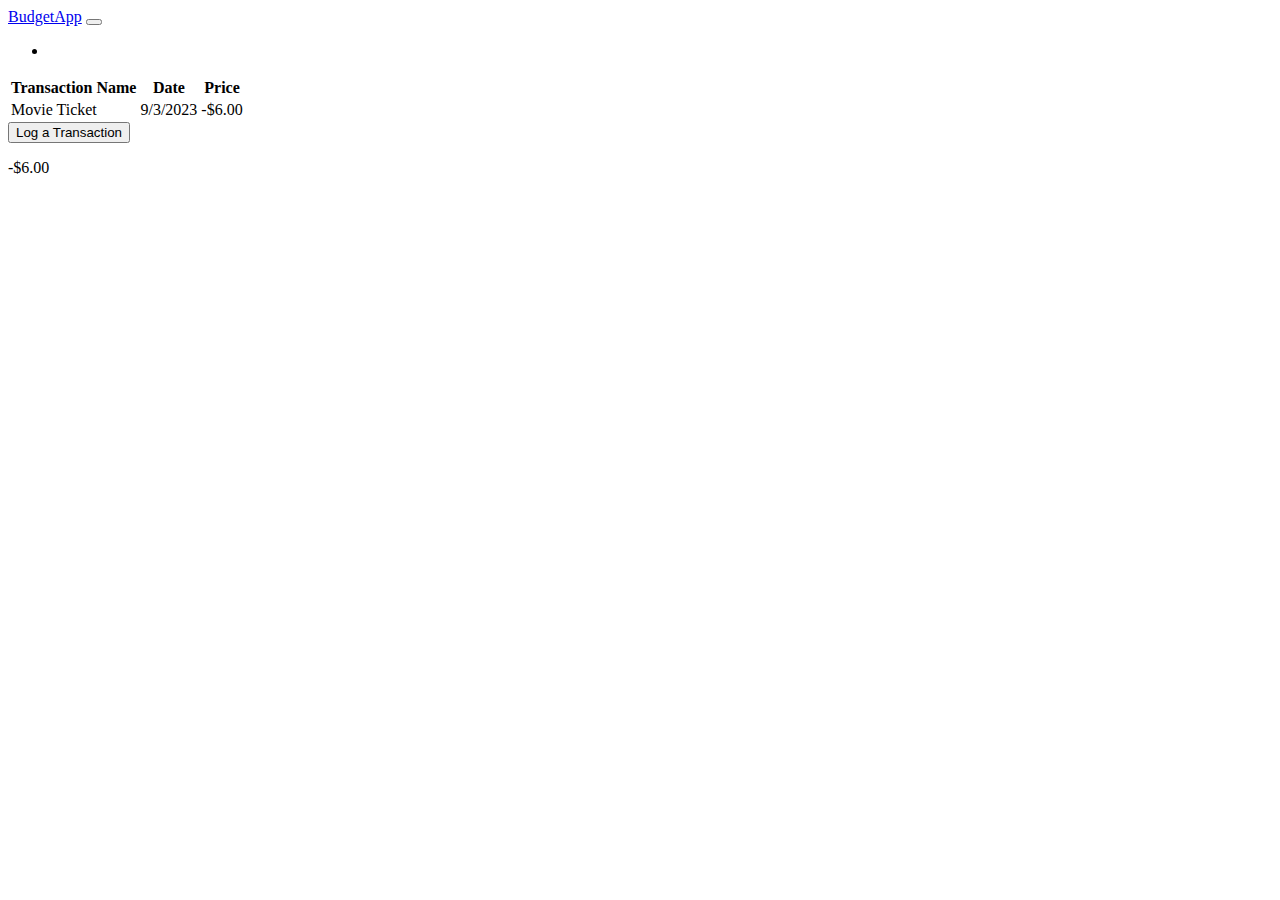
<file: src/main/resources/templates/html/index.html>
<!DOCTYPE html>
<html lang="en" xmlns:th="http://www.w3.org/1999/xhtml">
<head>
    <meta charset="utf-8"/>
    <meta name="viewport" content="width=device-width, initial-scale=1"/>
    <title>BudgetApp</title>
    <link
            href="https://cdn.jsdelivr.net/npm/bootstrap@5.3.1/dist/css/bootstrap.min.css"
            rel="stylesheet"
            integrity="sha384-4bw+/aepP/YC94hEpVNVgiZdgIC5+VKNBQNGCHeKRQN+PtmoHDEXuppvnDJzQIu9"
            crossorigin="anonymous"
    />
</head>
<body>
<nav class="navbar navbar-expand-lg bg-body-tertiary">
    <div class="container-fluid">
        <a class="navbar-brand" href="#">BudgetApp</a>
        <button
                class="navbar-toggler"
                type="button"
                data-bs-toggle="collapse"
                data-bs-target="#navbarNav"
                aria-controls="navbarNav"
                aria-expanded="false"
                aria-label="Toggle navigation"
        >
            <span class="navbar-toggler-icon"></span>
        </button>
        <div class="collapse navbar-collapse" id="navbarNav">
            <ul class="navbar-nav">
                <li th:each="account: ${accounts}" class="nav-item"
                >
                    <a class="nav-link" th:classappend="${account == currentAccount ? 'active' : ''}"
                       th:href="@{'/'+${account}}"
                       th:text="${account}"/>
                </li>
            </ul>
        </div>
    </div>
</nav>
<div class="container mt-3">
    <table class="table">
        <thead>
        <th>Transaction Name</th>
        <th>Date</th>
        <th>Price</th>
        </thead>
        <tbody>
        <tr>
            <td>Movie Ticket</td>
            <td>9/3/2023</td>
            <td align="right" class="text-danger">-$6.00</td>
        </tr>
        </tbody>
    </table>
    <div class="d-flex">
        <button class="btn btn-primary">Log a Transaction</button>
        <p class="text-danger ms-auto me-1">-$6.00</p>
    </div>
</div>
<script
        src="https://cdn.jsdelivr.net/npm/bootstrap@5.3.1/dist/js/bootstrap.bundle.min.js"
        integrity="sha384-HwwvtgBNo3bZJJLYd8oVXjrBZt8cqVSpeBNS5n7C8IVInixGAoxmnlMuBnhbgrkm"
        crossorigin="anonymous"
></script>
</body>
</html>
</file>
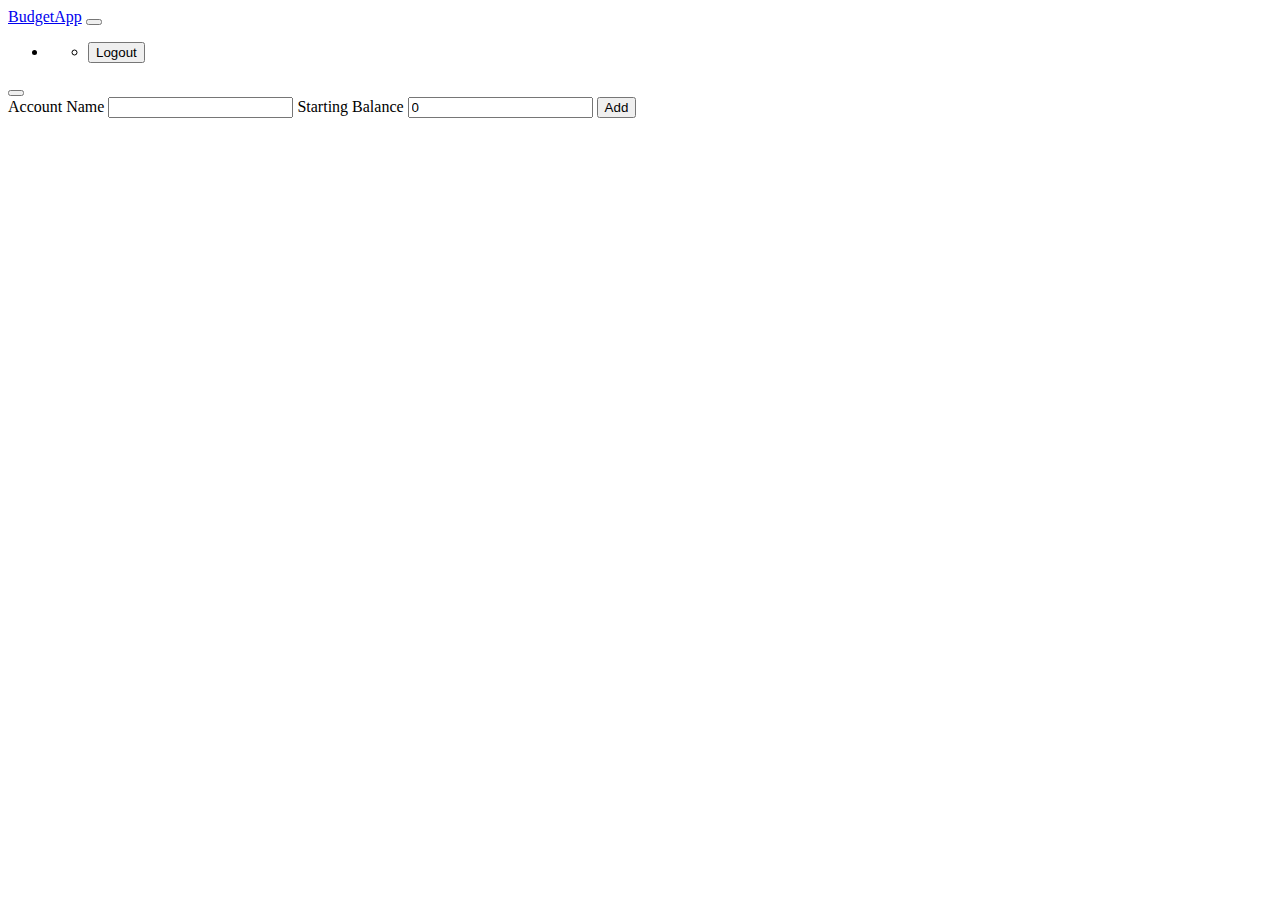
<file: src/main/resources/templates/addAccountPage.html>
<!DOCTYPE html>
<html lang="en" xmlns:th="http://www.w3.org/1999/xhtml" xmlns:sec="http://www.w3.org/1999/xhtml">

<head>
    <meta charset="utf-8" />
    <meta name="viewport" content="width=device-width, initial-scale=1" />
    <title>BudgetApp</title>
    <link href="https://cdn.jsdelivr.net/npm/bootstrap@5.3.1/dist/css/bootstrap.min.css" rel="stylesheet"
        integrity="sha384-4bw+/aepP/YC94hEpVNVgiZdgIC5+VKNBQNGCHeKRQN+PtmoHDEXuppvnDJzQIu9" crossorigin="anonymous" />
    <link rel="stylesheet" href="https://cdn.jsdelivr.net/npm/bootstrap-icons@1.11.1/font/bootstrap-icons.css">
</head>

<body>
    <nav class="navbar navbar-expand-lg bg-body-tertiary">
        <div class="container-fluid">
            <a class="navbar-brand" href="#">BudgetApp</a>
            <button class="navbar-toggler" type="button" data-bs-toggle="collapse" data-bs-target="#navbarNav"
                aria-controls="navbarNav" aria-expanded="false" aria-label="Toggle navigation">
                <span class="navbar-toggler-icon"></span>
            </button>
            <div class="collapse navbar-collapse" id="navbarNavDropdown">
                <ul class="navbar-nav ms-auto">
                    <li class="nav-item dropdown">
                        <a class="nav-link dropdown-toggle" href="#" id="navbarDropdownMenuLink" role="button"
                            data-bs-toggle="dropdown" aria-expanded="false" th:text="'Hi, '+${currentUser.username}">
                        </a>
                        <ul class="dropdown-menu dropdown-menu-end" aria-labelledby="navbarDropdownMenuLink">

                            <form th:action="@{/logout}" method="POST">
                                <li>
                                    <button type="submit" class="dropdown-item">Logout</button>
                                </li>
                            </form>
                        </ul>
                    </li>
                </ul>
            </div>
        </div>
    </nav>
    <div class="container mt-5">
        <div th:if="${messages}">
            <div th:each="message : ${messages}" class="alert alert-warning alert-dismissible fade show" role="alert">
                <span th:text="${message}"></span>
                <button type="button" class="btn-close" data-bs-dismiss="alert" aria-label="Close"></button>
            </div>
        </div>
        <div class="card mx-auto my-auto p-5">
            <form id="newAccountForm" action="#" th:action="@{/add-account}" th:object="${newAccountForm}"
                method="POST">
                <label for="newAccountName">Account Name</label>
                <input type="text" class="mb-2 form-control" id="newAccountName" th:field="*{accountName}" required />
                <label for="newAccountBalance">Starting Balance</label>
                <input type="number" value="0" max="1000000" class="mb-2 form-control" id="newAccountBalance"
                    th:field="*{accountBalance}" required />
                <button type="submit" class="btn btn-success" form="newAccountForm">Add</button>
        </div>
    </div>
    </form>

    <script src="https://cdn.jsdelivr.net/npm/bootstrap@5.3.1/dist/js/bootstrap.bundle.min.js"
        integrity="sha384-HwwvtgBNo3bZJJLYd8oVXjrBZt8cqVSpeBNS5n7C8IVInixGAoxmnlMuBnhbgrkm" crossorigin="anonymous">
        </script>
    <script>
        // window.onload = function () {
        //     var messages = document.querySelectorAll('.alert');
        //     setTimeout(function () {
        //         messages.forEach(function (message) {
        //             message.style.display = 'none';
        //         });
        //     }, 5000); // Change this to the number of milliseconds you want to wait before the messages disappear
        // };
    </script>

</body>

</html>
</file>
